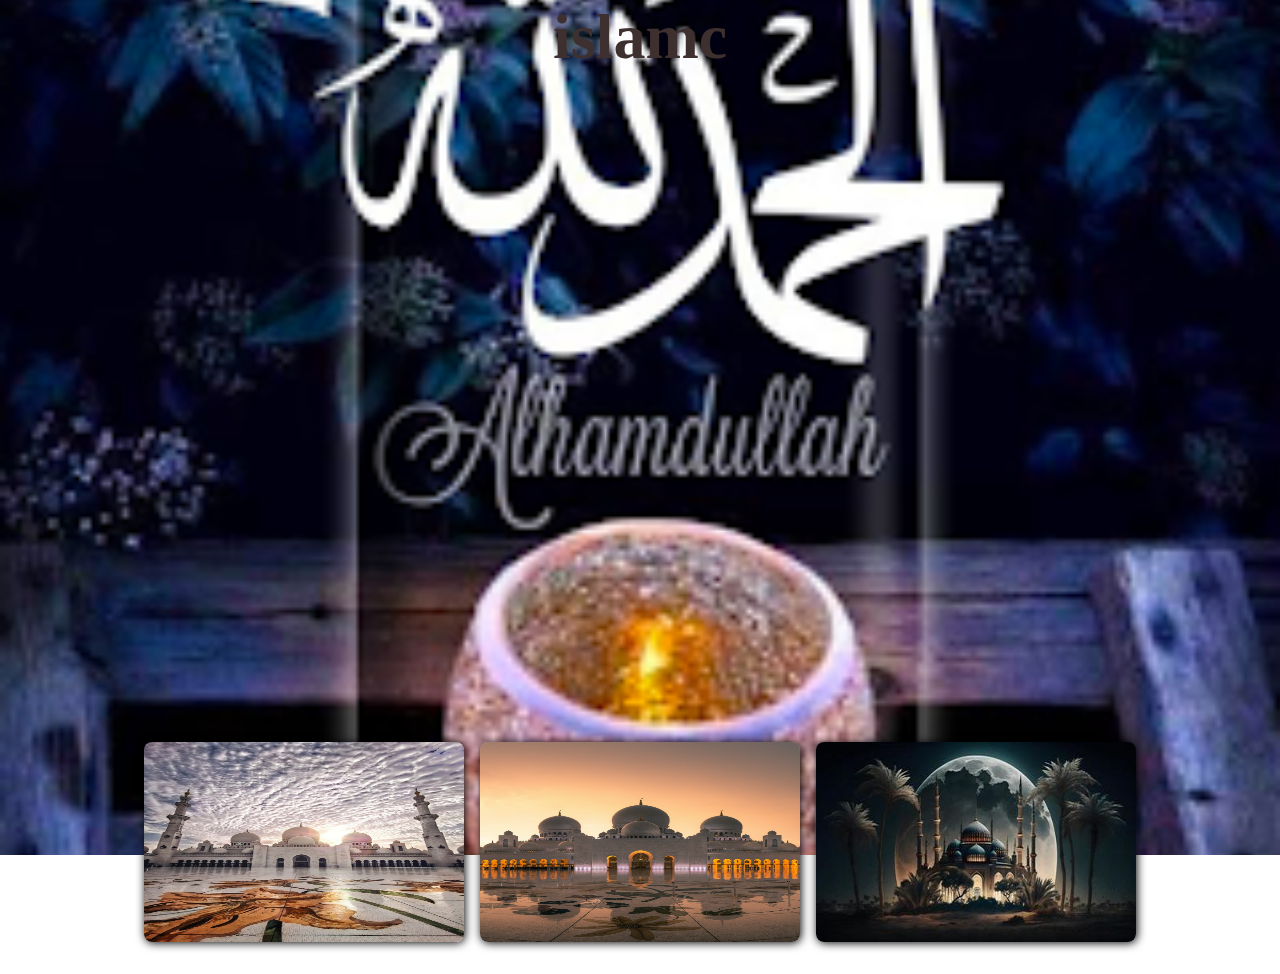
<file: Change3/index.html>
<!DOCTYPE html>
<html lang="en">
<head>
    <meta charset="UTF-8">
    <title>Document</title>
    <link rel="stylesheet" href="./assast/css/style.css">
</head>
<body>
    <section class="heroimg">
        <h1>islamc</h1>
        <div class="cont_img">
            <img src="./assast/img/2.jpg" >
            <img src="./assast/img/3.jpeg" >
            <img src="./assast/img/4.jpg" >
        </div>
    </section>



    <script src="./assast/javascript/script.js"></script>
</body>
</html>
</file>
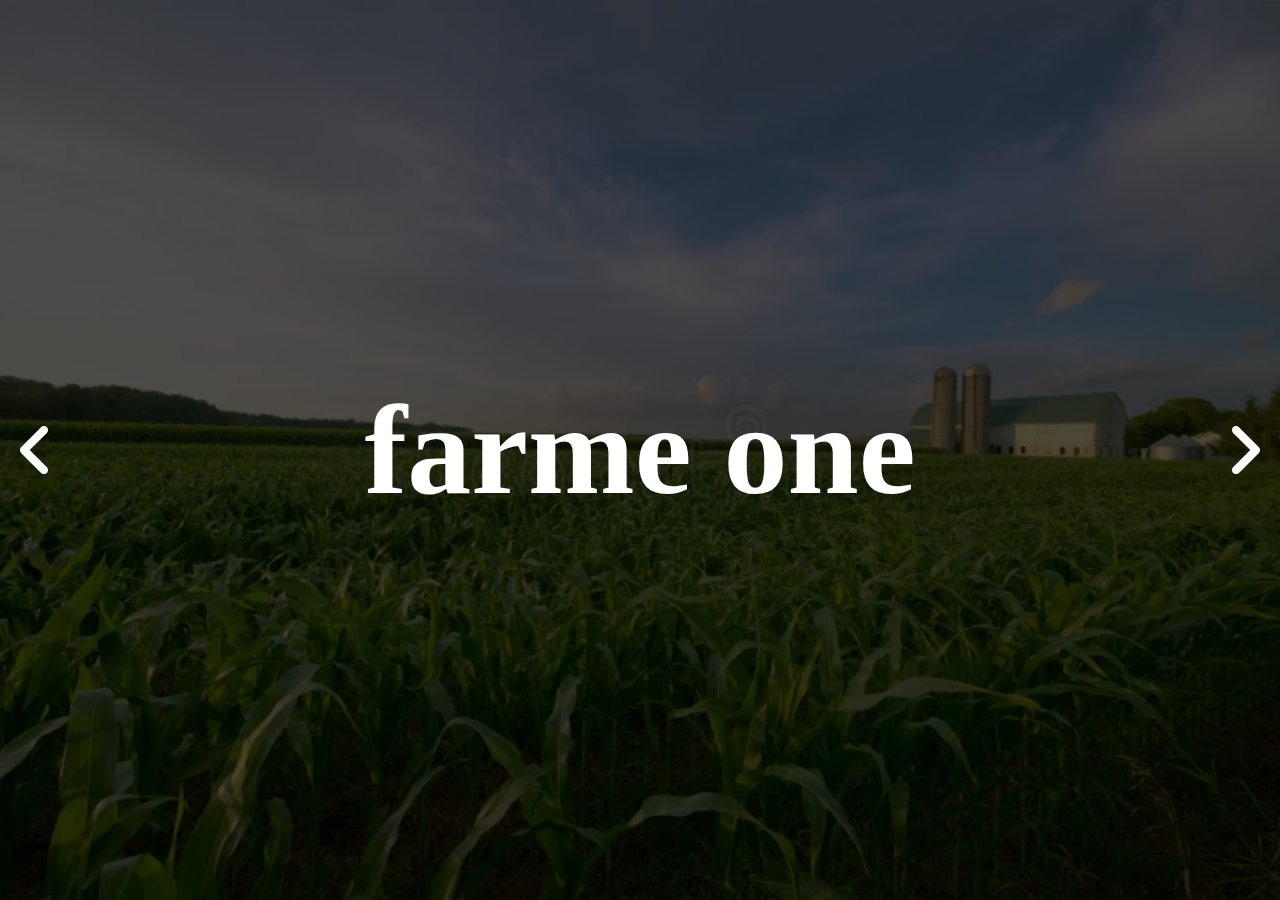
<file: slider/index.html>
<!DOCTYPE html>
<html lang="en">
<head>
    <meta charset="UTF-8">
    <meta name="viewport" content="width=device-width, initial-scale=1.0">
    <title>Document</title>
    <link rel="stylesheet" href="./assast/css/all.min.css">
    <link rel="stylesheet" href="./assast/css/style.css">
</head>
<body>
    <section class="hero">
        <div class="overlay">
            <i class="fas fa-angle-left"></i>
            <h1>farme one</h1>
            <i class="fas fa-angle-right"></i>
        </div>
    </section>
    <script src="./assast/js/index.js"></script>
</body>
</html>
</file>
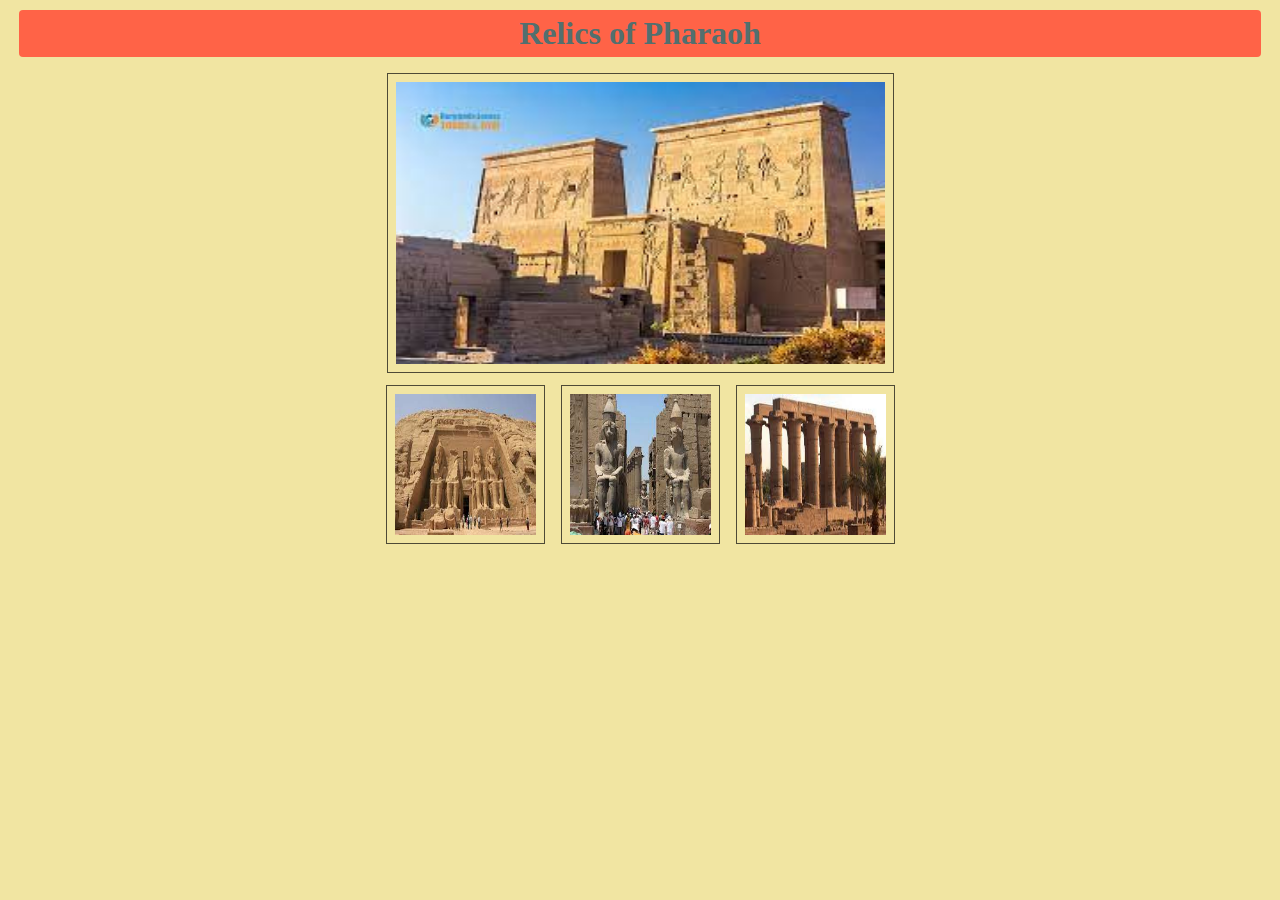
<file: task-js1/index.html>
<!DOCTYPE html>
<html lang="en">
<head>
    <meta charset="UTF-8">
    <title>change_images</title>
    <link rel="stylesheet" href="./assest/css/style.css">
</head>
<body>
    <div class="heading">
        <h1> Relics of Pharaoh</h1>
    </div>
    <div class="container">
        <div class="image_cont">
            <img src="./assest/images/download (4).jpg" alt="">
            <div class="image_list">
                <img src="./assest/images/download (1).jpg" alt="">
                <img src="./assest/images/download (2).jpg" alt="">
                <img src="./assest/images/download (3).jpg" alt="">
            </div>
        </div>
    </div>
<script  src="./assest/javascript/script.js"></script>
</body>
</html>
</file>
<file: Change3/assast/css/style.css>
* {
    padding: 0;
    margin: 0;
    box-sizing: border-box;
  }
  .heroimg {
    background: url(../img/1.webp);
  height: 95vh;
    background-position: center;
    background-size: cover;
    background-repeat: no-repeat;
    position: relative;
    text-align: center;
  }
  .heroimg h1 {
    font-size: 4rem;
    color: #3f3030;
  }

  .cont_img{
    height: 100vh;
    display: flex;
    justify-content: center;
    align-items: flex-end;
    gap: 1rem;
    padding: 2rem;
  }
  
  .cont_img img {
    height: 200px;
    width: 20rem;
    border-radius: 0.5rem;
    box-shadow: 1px 1px 10px #000;
    cursor: pointer;
  }
</file>
<file: slider/assast/css/style.css>
* {
    padding: 0;
    margin: 0;
    box-sizing: border-box;
    /* transition: 1s; */
  }
  .hero{
    background: url(../img/1.webp);
    min-height: 100vh;
    background-position: center;
    background-size: cover;
    background-repeat: no-repeat;
    position: relative;
  }
  .overlay {
    width: 100%;
    min-height: 100vh;
    background: rgba(0, 0, 0, 0.7);
    display: flex;
    justify-content: center;
    align-items: center;
    color: #fff;
    font-size: 4rem;
  }
  .hero i {
    margin: 1rem;
    cursor: pointer;
  }
  .hero i:nth-child(1) {
    position: absolute;
    left: 0;
  }
  .hero i:nth-child(3) {
    position: absolute;
    right: 0;
  }
</file>
<file: task-js1/assest/css/style.css>
*{  padding: 0;
    margin: 0;
    box-sizing: border-box;
}
body{background-color: rgb(238 223 142 / 82%);}
.heading{
    display: flex;
    justify-content: center;
    width: 97%;
    margin: auto;
    margin-top: 10px;
    background-color: tomato;
    color: rgb(82, 111, 111);
    border-radius: 4px;
    padding: 5px;
}
.container{
    display: flex;
    justify-content: center;
    gap: 10px;
    margin-top: 1rem;
}
.image_cont {
    width: 507px;
    height: 300px;
}

.image_cont img {
    height: 100%;
    width: 100%;}
.image_list{
    display: flex;
    justify-content: center;
    align-items: center;
    margin-top: 8px;
    gap: 16px;
}
.image_list img{
    width: 159px;
    height: 159px;
    cursor: pointer;
}

img {
    border: 1px solid rgba(9, 9, 9,.7);
    padding: 0.5rem;
  }
</file>
